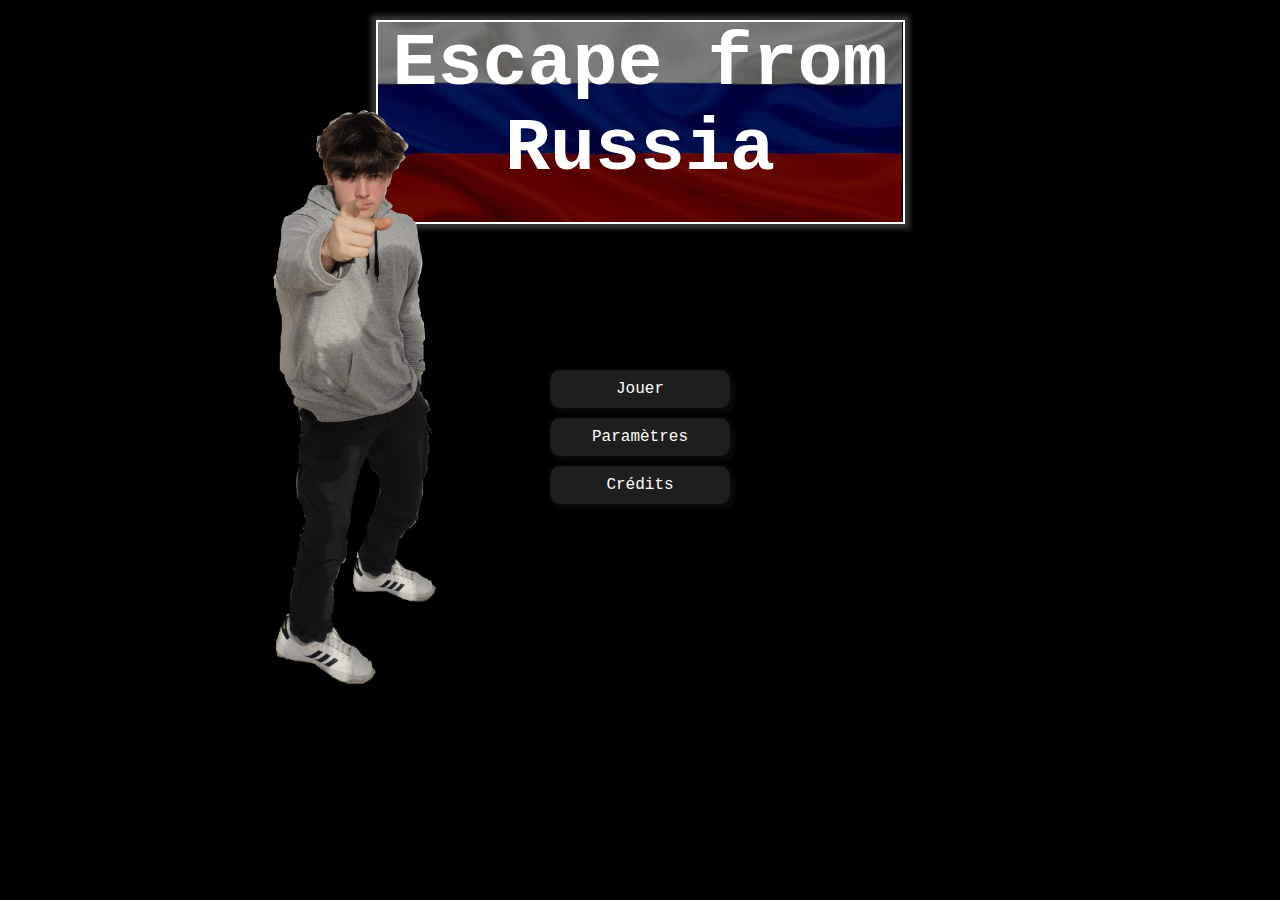
<file: index.html>
<!DOCTYPE html>
<html lang="fr">
<head>
	<meta charset="utf-8">
	<meta name="founder" content="Demet LE GAL">
	<meta name="co-founder" content="Louis BRYNIDSVOL-GIARD">
	<link rel="icon" type="image/x-icon" href="images/icon.png">
	<title>Escape from Russia : Home</title>
	<link rel="stylesheet" href="style.css">
</head>
<body>
	<div id="over"></div>
	<img id="arthur" src="images/Img1.png" width="500px">
	<h1 id="title">
		<img id="russie" src="images/Russie.jpg" width="500px">
		Escape from Russia		
	</h1>
	<div id="main-menu">
		<a id="menu-button" href="mission1.html">Jouer</a>
		<button class="settings" id="menu-button" onclick="menuOpen(this.className);">Paramètres</button>
		<button class="credits" id="menu-button" onclick="menuOpen(this.className);">Crédits</button>
	</div>
	<div id="settings">
		<h2>Paramètres</h2>

		<img id="back" src="images/back.png" alt="Back" width="50px" onclick="returnMenu();">
	</div>
	<div id="credits">
		<h2>Crédits</h2>
		<div>
			<p><span><img src="images/icon.png" width="200px"></span><br/>Demet LE GAL 
				<br/>- Programmeur en Chef
			</p>
			<p><span><img src="images/icon.png" width="200px"></span><br/>Louis BRYNIDSVOL-GIARD 
				<br/>- Programmeur Secondaire	
			</p>
			<p><span><img src="images/Img1.png" width="200px"></span><br/>Arthur PAILLEREAU 
				<br/>- Beta Tester 
				<br/>- Modèle
				<br/>- Acteur
			</p>
		</div>
		<img id="back" src="images/back.png" alt="Back" width="50px" onclick="returnMenu();">
	</div>
	<script type="module">
		const mainMenu = document.getElementById("main-menu");
		function closeAll() {
			document.getElementById("over").style.display="none";
			document.getElementById("settings").style.display = "none";
			document.getElementById("credits").style.display = "none";
		}
		function menuOpen(elem) {
			console.log(elem);
			closeAll();
			document.getElementById("over").style.display = "block";
			document.getElementById(elem).style.display = "block";
		}
		function returnMenu() {
			closeAll();
		}
	</script>
</body>
</html>
</file>
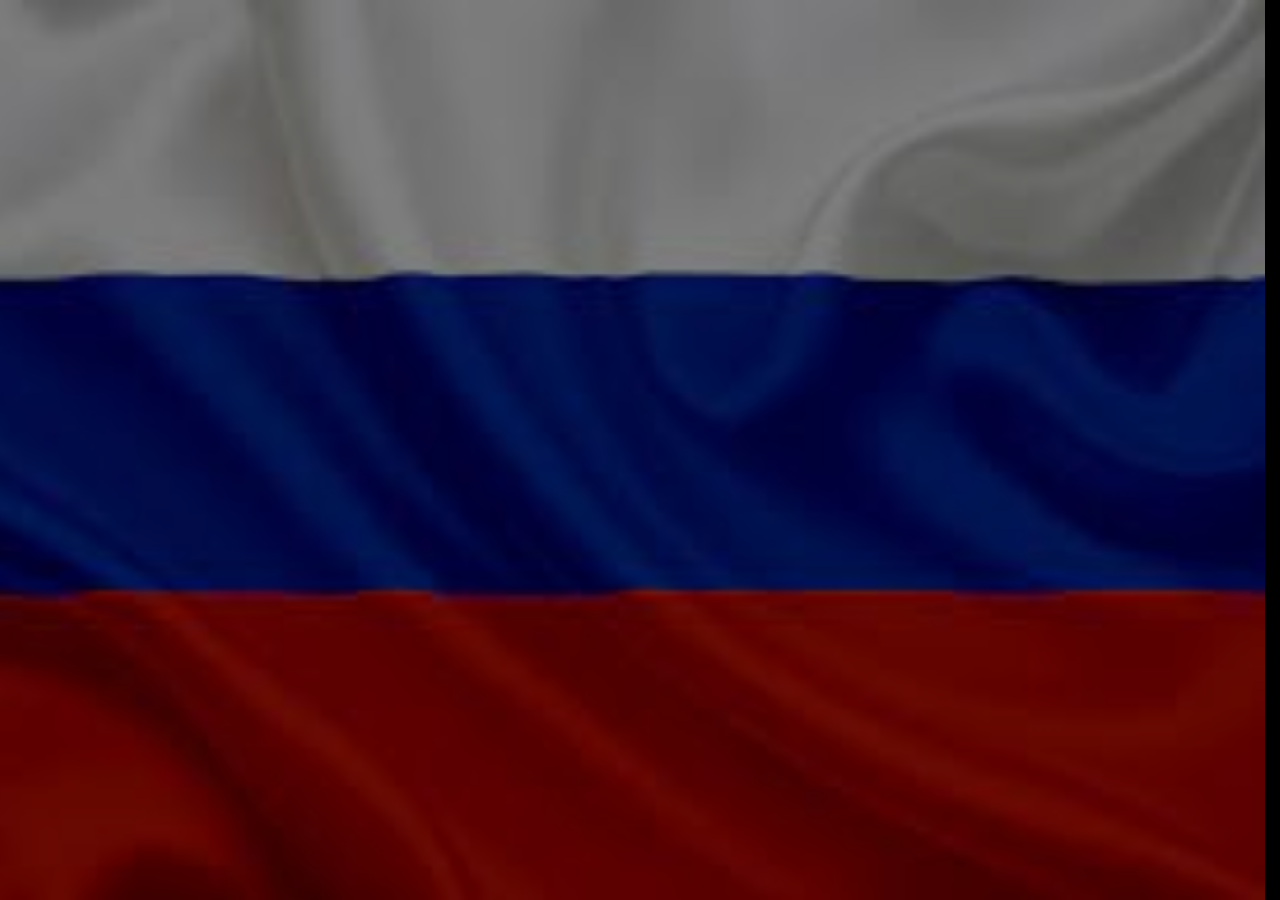
<file: fin.html>
<!DOCTYPE html>
<html lang="fr">

<head>
    <meta charset="utf-8">
    <meta name="author" content="Demet LE GAL">
    <meta name="co-founder" content="Louis BRYNIDSVOL-GIARD">
    <link rel="icon" type="image/x-icon" href="images/icon.png">

    <title>Escape from Russia : Fin</title>
    <link rel="stylesheet" href="style.css">
</head>

<body>
    <img id="russie" src="images/Russie.jpg">
    <script>
        import { sleep, Dialogue, Image, newText,resetImg } from './index.js';
        // div dans lequel le dialog se passera
        let dialogbox
        // image dans laquelle notre acteur sera affiché
        let img

        async function start() {
            dialogbox = Dialogue(true, "main");
            img = Image(true, "main", "Img1");
            await newText(dialogbox, "Tu as tous réussi avec brio, je te félicite!");
            await newText(dialogbox, "Mais juste pour être sûr..");
            img = resetImg(img, "main");
            img = Image(true, "main", "Img2");
            await newText(dialogbox, "Qui est l'être suprême de cette Terre?");
            const input = newInput(dialogbox, "Vous");
            input.focus();
            input.onkeydown = async (event) => {
                if (input.value != "") {
                    input.disabled = true;
                    img = resetImg(img, "main");
                    img = Image(true, "main", "Img1");
                    await newText(dialogbox, "Je plaisante, tu peux y aller");
                }
            }
        }
        start()
    </script>
</body>

<style>
    #russie{
        position: absolute;
        z-index: -1;
        width:100%;
        height: 100%;
    }
</style>

</html>
</file>
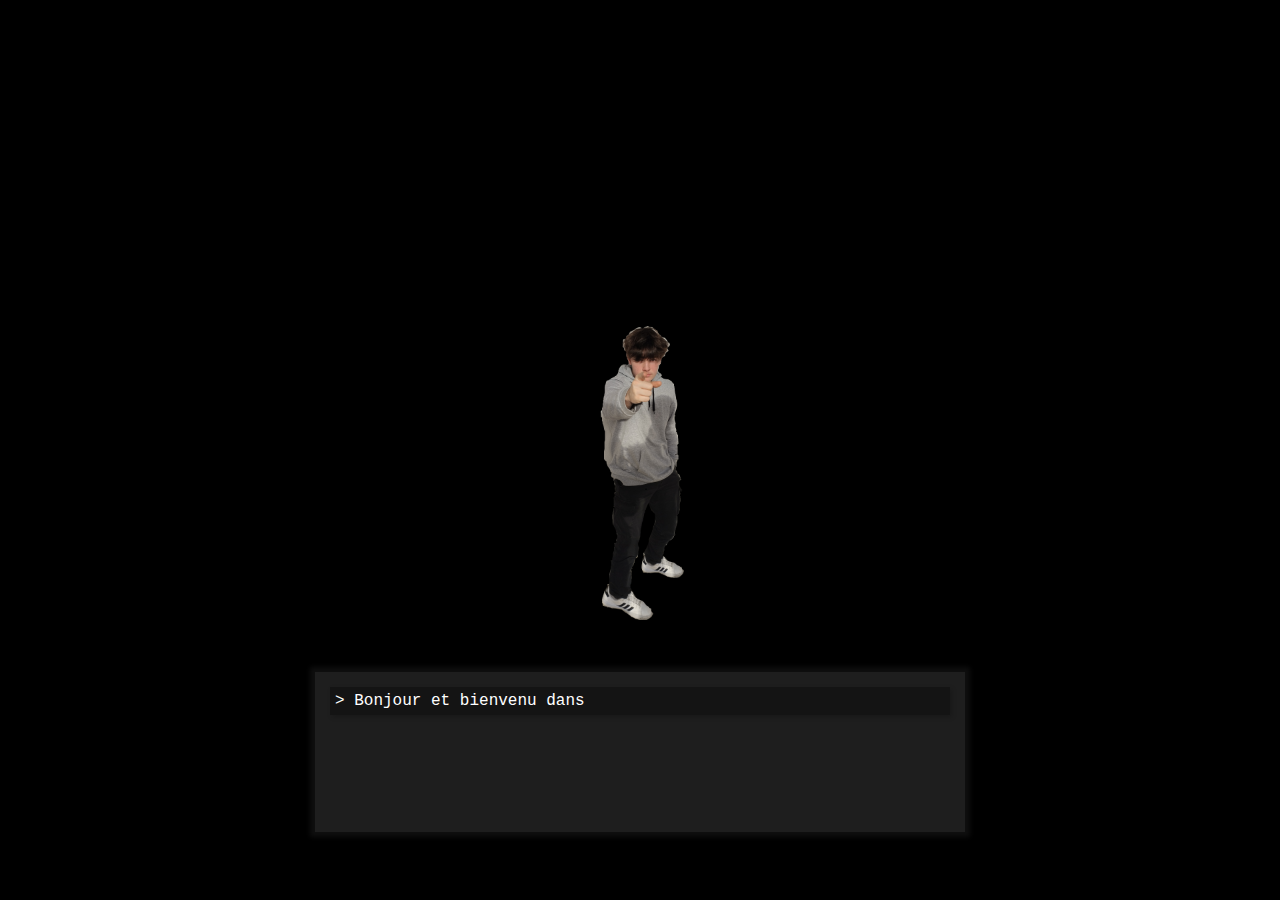
<file: game.html>
<!DOCTYPE html>
<html lang="fr">

<head>
	<meta charset="utf-8">
	<meta name="author" content="Demet LE GAL">
	<meta name="co-founder" content="Louis BRYNIDSVOL-GIARD">
	<link rel="icon" type="image/x-icon" href="images/icon.png">

	<title>Escape from Russia : Game</title>
	<link rel="stylesheet" href="style.css">
</head>

<body>
	<script type="module">
		import { sleep, Dialogue, Image, newButton, newText, resetImg } from './index.js';

		// div dans lequel le dialog se passera
		let dialogbox
		// image dans laquelle notre acteur sera affiché
		let img

		async function start() {
			dialogbox = Dialogue(true, "main");
			img = Image(true, "main", "Img1");
			await newText(dialogbox, "Bonjour et bienvenu dans mon organisation, gniahaha !");
			await sleep(500);
			img = resetImg(img, "main");
			img = Image(true, "main", "Img2");
			await newText(dialogbox, "Êtes-vous prêt à me défier ?");
			var button = newButton(dialogbox, "Oui, absolument !");
			button.onclick = () => document.location = "missions/mission1.html";
		}
		start()
	</script>
</body>
</html>
</file>
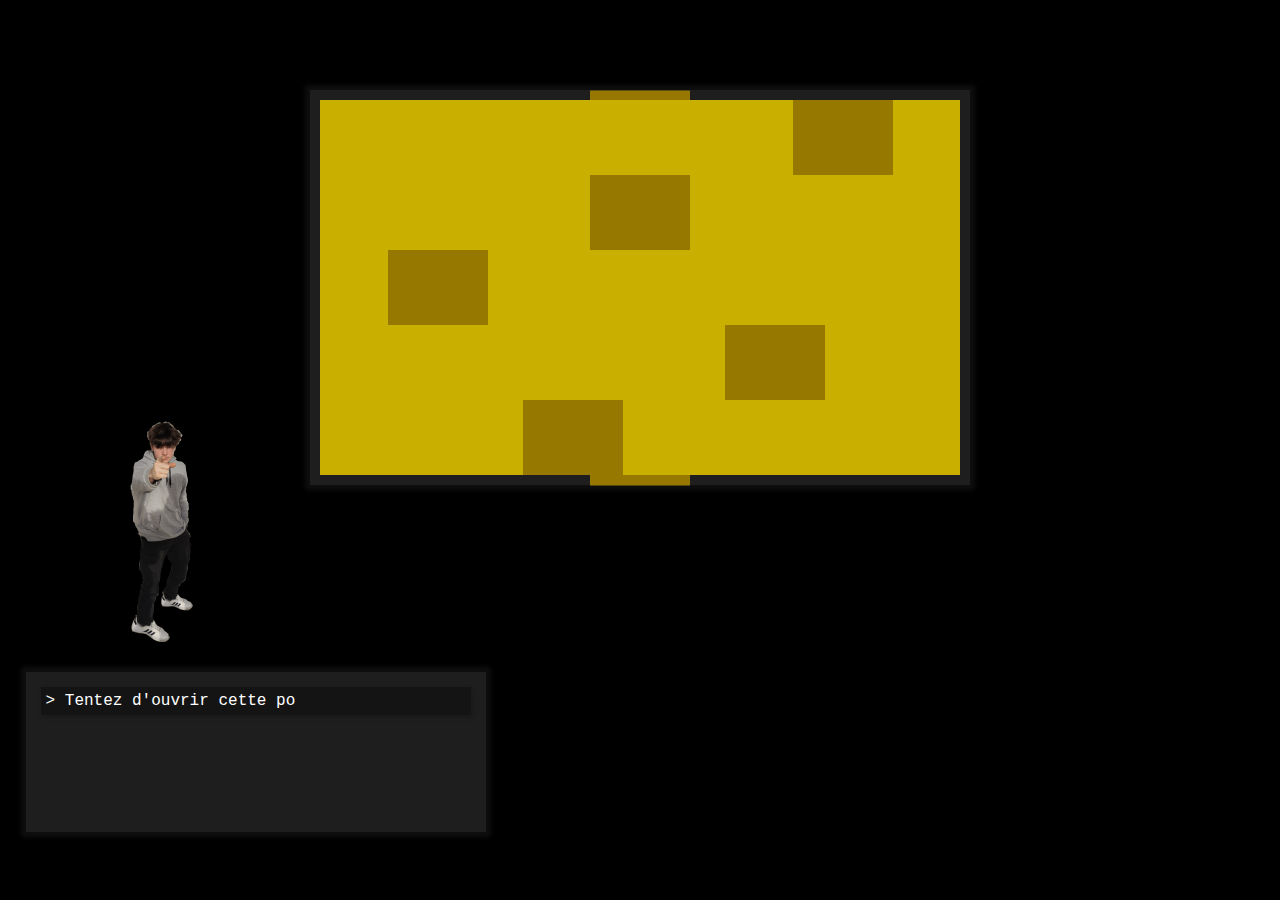
<file: mission1.html>
<!DOCTYPE html>
<html lang="fr">

<head>
    <meta charset="utf-8">
    <meta name="author" content="Demet LE GAL">
    <meta name="co-founder" content="Louis BRYNIDSVOL-GIARD">
    <link rel="icon" type="image/x-icon" href="images/icon.png">

    <title>Escape from Russia : Mission 1</title>
    <link rel="stylesheet" href="style.css">
</head>

<body>
    <div id="main">
        <div id="target"></div>
        <div id="inputs">
            <input type="range" min="1" max="9" value="8" class="slider" id="0">
            <input type="range" min="1" max="9" value="5" class="slider" id="1">
            <input type="range" min="1" max="9" value="2" class="slider" id="2">
            <input type="range" min="1" max="9" value="7" class="slider" id="3">
            <input type="range" min="1" max="9" value="4" class="slider" id="4">
        </div>
    </div>
    <div id="overlay"></div>
    <div id="game-over">
        <div id="text">
            <h1>Game over!</h1>
            <p>

            </p>
        </div>
        <div id="buttons">
            <button onclick="start();" id="button">Retry</button>
            <a id="button" href="index.html">Home</a>
        </div>

    </div>

    <script type="module">
        import { sleep, Dialogue, Image, newButton, newText, resetDialogue, gameOver } from './index.js';

        // div dans lequel le dialog se passera
        let dialogbox
        // image dans laquelle notre acteur sera affiché
        let img

        const ranges = document.querySelectorAll("input");
        ranges.forEach(range => {range.disabled = true;});
        // départ
        let playing = true;
        let perdu = false;
        async function start() {
            dialogbox = Dialogue(true, "side");
            img = Image(true, "side", "Img1")
            await newText(dialogbox, "Tentez d'ouvrir cette porte, même si c'est impossible, haha !"); await sleep(1000);
            await newText(dialogbox, "Réussissez avant le temps imparti pour passer à la suite."); await sleep(500);
            dialogbox = resetDialogue(dialogbox, "main");
            img = Image(img, false);
            newText(dialogbox, "Alignez les écrous au milieu pour ouvrir la porte.");
        ranges.forEach(range => {range.disabled = false;});

            const timer = document.createElement("p"); timer.id = "timer"; timer.innerHTML = "30";
            document.body.appendChild(timer);
            while (playing) {
                await sleep(1000);
                timer.innerHTML = (timer.innerHTML - 1).toString();
                if (timer.innerHTML === "11") {
                    async function tenSec() {
                        while (timer.innerHTML > 4) {
                            await sleep(1000);
                            timer.style.color = "red";
                            await sleep(1000);
                            timer.style.color = "white";
                        }
                        while (playing) {
                            timer.style.color = "red";
                            await sleep(250);
                            timer.style.color = "white";
                            await sleep(250);
                        }
                    }
                    tenSec();
                }
                if (timer.innerHTML === "0") {
                    timer.innerHTML = "Temps écoulé !"
                    timer.style.color = "red";
                    playing = false;
                    perdu = true;
                }
            }
            if (perdu) gameOver();
            else timer.style.display = "none";
        }

        // ecrou aligné?
        let alignes = [false, true, false, false, false];

        ranges.forEach(range => {
            range.onchange = async () => {
                if (range.value == 5) {
                    range.disabled = true;
                    alignes[(range.id)] = true;
                } else {
                    alignes[(range.id)] = false;
                }

                let compteur = 0;
                alignes.forEach(element => {
                    if (element) compteur++;
                });

                if (compteur == 5) {
                    playing = false;
                    const target = document.getElementById("target");
                    target.style.zIndex = 1;
                    target.style.outline = "solid white 2px";
                    dialogbox = resetDialogue(dialogbox, "side");
                    img = Image(true, "side", "Img1")
                    await newText(dialogbox, "Mouais pas mal, je pensais pas que tu réussirais.."); await sleep(1000);
                    await newText(dialogbox, "Voici la suite");
                    var suite = newButton(dialogbox, "Passer à la suite");
                    suite.onclick = () => document.location = "mission2.html"
                }
            }
        });

        start();
    </script>
</body>

<style>
    #main {
        width: 50%;
        height: calc(5*75px);
        padding: 10px;
        top: 10%;
        left: 50%;
        transform: translate(-50%);
        position: absolute;
        background: rgb(30, 30, 30);
        box-shadow: 0px 0px 5px 5px rgba(150, 150, 150, 0.1);
    }

    #target {
        background: rgb(150, 120, 0);
        width: 100px;
        height: 100%;
        position: absolute;
        top: 50%;
        left: 50%;
        transform: translate(-50%, -50%);
        z-index: -1;
    }

    #inputs {
        display: flex;
        flex-direction: column;
        justify-content: center;
        width: 100%;
        height: 100%;
        margin-bottom: 0;
    }

    .slider {
        -webkit-appearance: none;
        appearance: none;
        margin: 0;
        width: 100%;
        height: 75px;
        background: rgb(200, 175, 0);
        outline: none;
    }

    .slider::-webkit-slider-thumb {
        -webkit-appearance: none;
        appearance: none;
        width: 100px;
        height: 75px;
        background: rgb(150, 120, 0);
        cursor: pointer;
    }

    .slider::-webkit-slider-thumb:hover {
        outline: solid white 1px;
        outline-offset: -1px;
    }

    .slider::-moz-range-thumb {
        width: 100px;
        height: 75px;
        background: rgb(150, 120, 0);
        cursor: pointer;
    }

    #timer {
        font-size: 35px;
        width: 300px;
        position: absolute;
        left: 100%;
        transform: translate(-110%);
        text-align: right;
    }
</style>

</html>
</file>
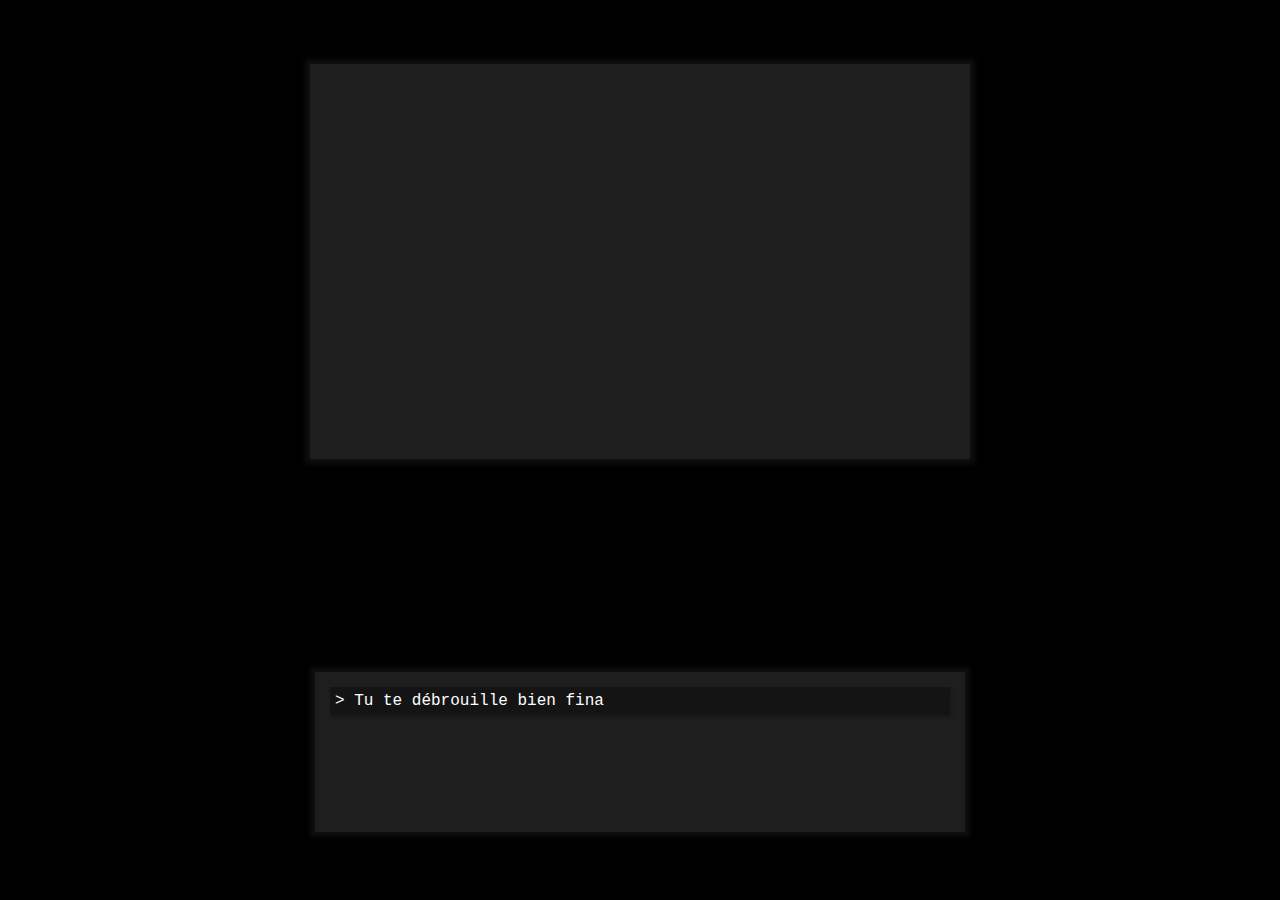
<file: mission3.html>
<!DOCTYPE html>
<html lang="fr">

<head>
    <meta charset="utf-8">
    <meta name="author" content="Demet LE GAL">
    <meta name="co-founder" content="Louis BRYNIDSVOL-GIARD">
    <link rel="icon" type="image/x-icon" href="images/icon.png">

    <title>Escape from Russia : Mission 3</title>
    <link rel="stylesheet" href="style.css">
</head>

<body>
    <div id="main">
        
    </div>
    <div id="overlay"></div>
    <div id="game-over">
        <div id="text">
            <h1>Game over!</h1>
            <p>

            </p>
        </div>
        <div id="buttons">
            <button onclick="start();" id="button">Retry</button>
            <a id="button" href="index.html">Home</a>
        </div>

    </div>

    <script>

        // Fonction python time.sleep() version JS
        function sleep(ms) {
            return new Promise(resolve => setTimeout(resolve, ms));
        }

        // menu game over
        async function gameOver() {
            var gameover = document.getElementById("game-over");
            var overlay = document.getElementById("overlay");
            overlay.style.display = "block";
            for (let i = 0; i < 1; i += .1) {
                await sleep(50);
                overlay.style.opacity = i;
            }
            await sleep(50);
            gameover.style.display = "block";
        }

        // div dans lequel le dialog se passera
        let dialogbox

        // nouveau dialogue ou détruit le dialogue
        function Dialogue(state, type) {
            if (state) {
                dialogbox = document.createElement("div");
                dialogbox.id = `dialog-${type}`;
                document.body.appendChild(dialogbox);
            } else dialogbox.remove();
        }
        function resetDialogue(type) {
            Dialogue(false); Dialogue(true, type);
        }

        // créé un paragraphe dans le dialogue
        async function newText(textContent) {

            let text
            if (document.getElementById("dialog-text")) {
                text = document.getElementById("dialog-text");
            } else {
                text = document.createElement("p");
                text.id = "dialog-text";
                dialogbox.appendChild(text);
            }

            let clicked = false;
            dialogbox.addEventListener("click", () => { clicked = true; });

            text.innerHTML = "> ";
            for (let i = 0; i < textContent.length; i++) {
                await sleep(25);
                if (clicked) break; // si bulle de dialogue clickée, afficher le texte sans délai
                text.innerHTML += textContent[i];
            }
            text.innerHTML = `> ${textContent}`;
            clicked = false;
            await sleep(250);
            return new Promise(resolve => resolve());
        }
        // créé un boutton dans le dialogue et retourne l'élément
        function newButton(textContent) {
            var button = document.createElement("button");
            button.classList.add("dialog-button");
            button.classList.add("enabled");
            button.innerHTML = textContent;
            dialogbox.appendChild(button);
            return button
        }

        // départ
        async function start() {
            Dialogue(true, "main");
            await newText("Tu te débrouille bien finalement, mais réussiras-tu la mission suivante?"); await sleep(1000);
        }
        start()
    </script>
</body>

<style>
    #main {
        width: 50%;
        height: calc(5*75px);
        padding: 10px;
        margin-left: 50%;
        margin-top: 5%;
        transform: translate(-50%);
        background: rgb(30, 30, 30);
        box-shadow: 0px 0px 5px 5px rgba(150, 150, 150, 0.1);
    }
</style>

</html>
</file>
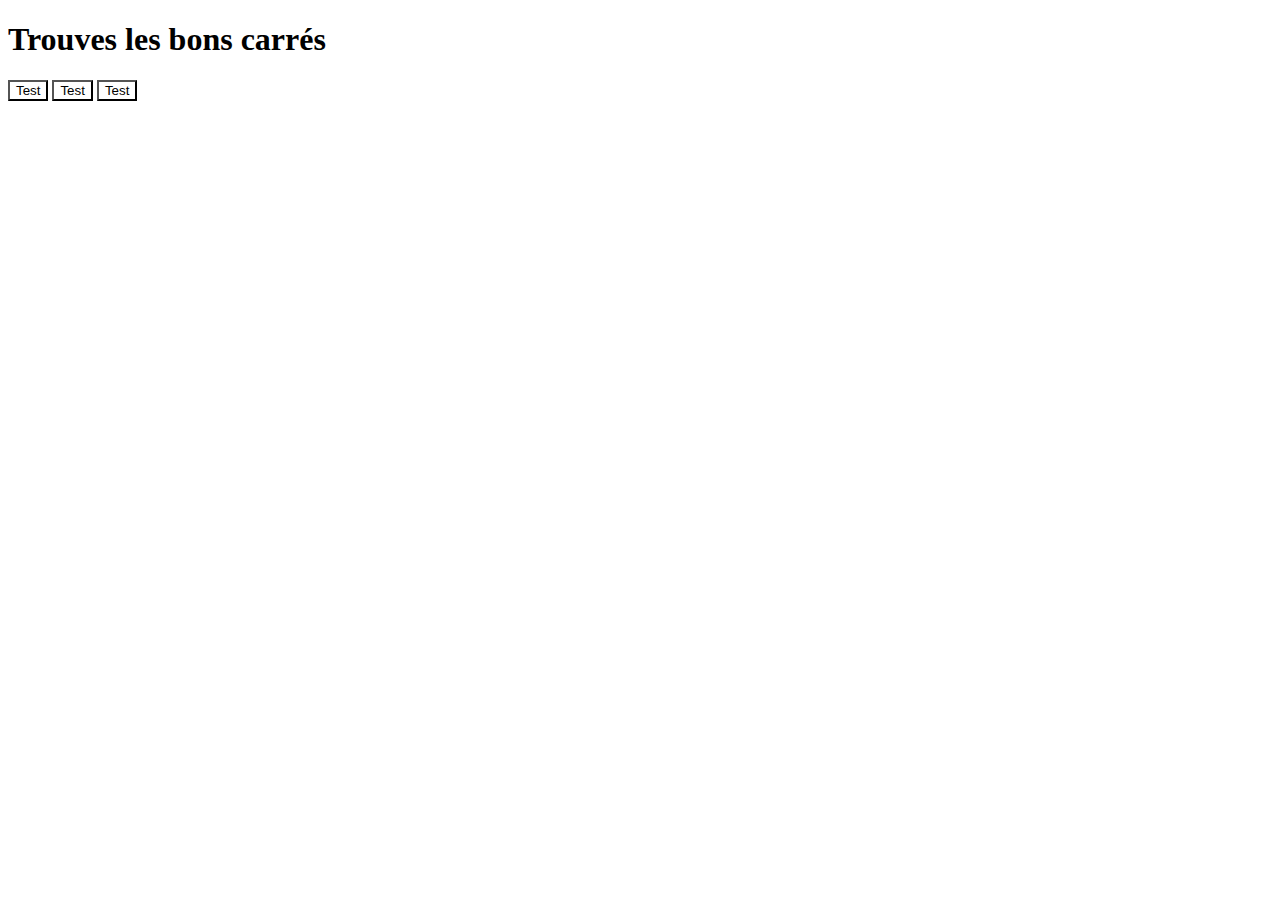
<file: test.html>
<!DOCTYPE html>

<html>

<body>
    <h1 id="titre"></h1>
    <button id="button1">Test</button>
    <button id="button2">Test</button>
    <button id="button3">Test</button>

    <script>
        function sleep(ms) {
            return new Promise(resolve => setTimeout(resolve, ms));
        }
        async function newText(textContent) {
            var text = document.getElementById("titre");
            for (let i = 0; i < textContent.length; i++) {
                await sleep(25);
                text.innerHTML += textContent[i];
            }
        }
        newText("Trouves les bons carrés");
        async function Start(button) {
            button.style.background = "rgb(100,100,100)";
            await sleep(500);
            button.style.background = "white";
        }
        async function Main() {
            await sleep(1000);
            Start(document.getElementById("button1"));
            await sleep(500);
            Start(document.getElementById("button2"));
            await sleep(500);
            Start(document.getElementById("button3"));
            await sleep(500);
        }
        Main();
    </script>
    <style>
        button {
            background: white;
        }
    </style>
</body>

</html>
</file>
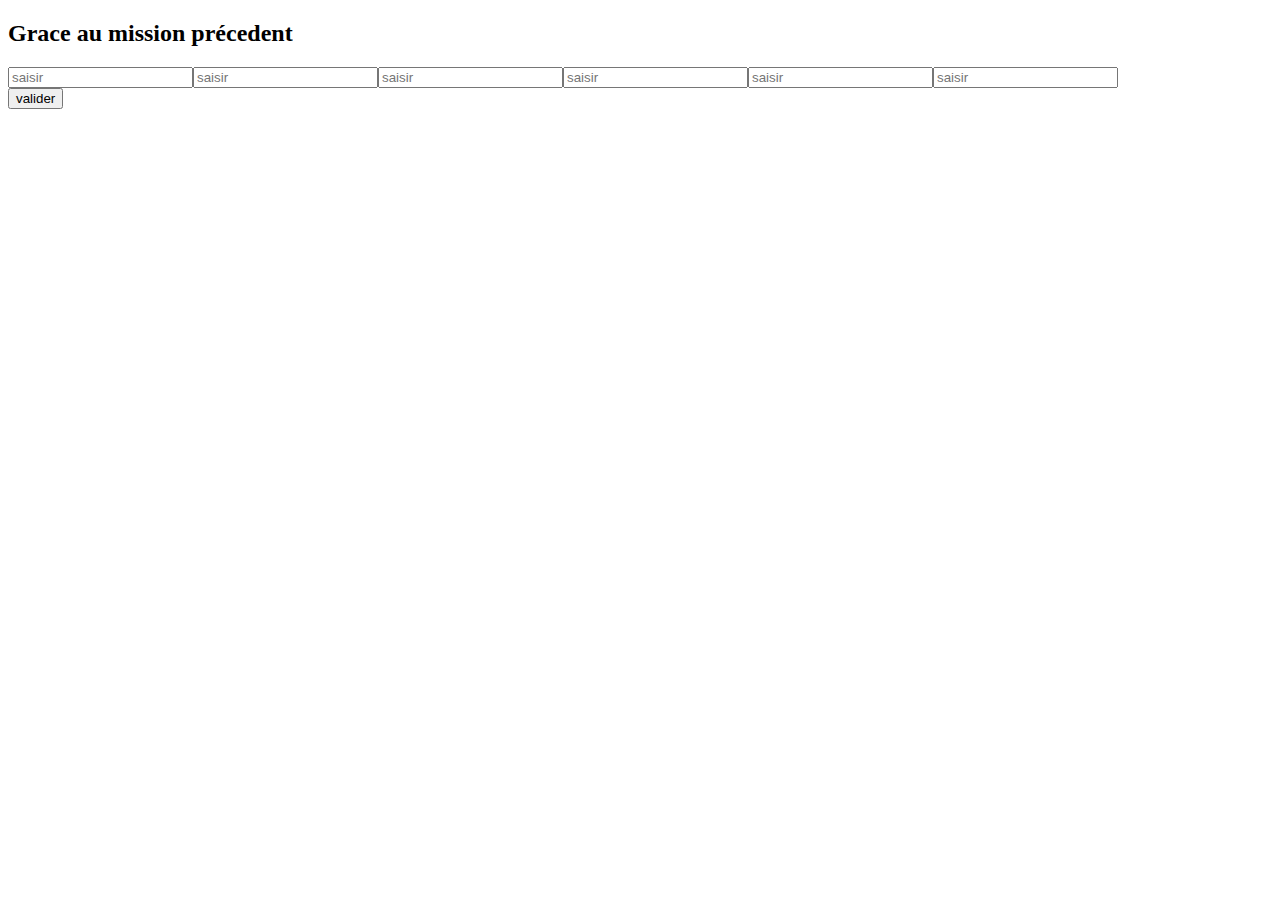
<file: missions/codefinal.html>
<!DOCTYPE html>
<html lang="en">
<head>
    <meta charset="UTF-8">
    <meta http-equiv="X-UA-Compatible" content="IE=edge">
    <meta name="viewport" content="width=device-width, initial-scale=1.0">
    <title>Document</title>
</head>
<body>
    <h2 id ="h2"></h2>
    <script>
         function sleep(ms) {
                return new Promise(resolve => setTimeout(resolve, ms));
            }
         let dialogbox = document.createElement("div");
            dialogbox.id = "dialog";
            document.body.appendChild(dialogbox);

            // nouveau dialogue
            function newDialog() {
                dialogbox.remove();
                dialogbox = document.createElement("div");
                dialogbox.id = "dialog";
                document.body.appendChild(dialogbox);
            }
            /*fonction qui crée une case de saisie*/
            function newInput(placeHolder) {
                var input = document.createElement("input");
                input.placeholder = placeHolder;
                input.id = "dialog-input";
                input.type="number";
                dialogbox.appendChild(input);
                return input
            }
             /*fonction qui affiche un texte en fonction de son id*/
             async function newText(textContent, id) {
                var text = document.getElementById(id);
                for (let i = 0; i < textContent.length; i++) {
                    await sleep(25);
                    text.innerHTML += textContent[i];
                }
            }
            newText("Grace au mission précedente, écris la combinaison dans l'ordre des missions, une combinaison dans chaque cellule de saisis","h2");



        
           //on crée une list qui sera crée en fonction des numéro taper dans chacun des input
            var listcode=[0,0,0,0,0,0];
            var a=0;
            var code1 = newInput("saisir");
                    code1.onkeydown = async (event) => {
                        if (event.key == "Enter") {

                            code1.disabled = true;
                            listcode[0]=code1.value;
                            a=a+1
                            
                        }
                    }
                    var code2 = newInput("saisir");
                    code2.onkeydown = async (event) => {
                        if (event.key == "Enter") {

                            code2.disabled = true;
                            listcode[0]=code2.value;
                            a=a+1
                            
                        }
                    }
                    var code3 = newInput("saisir");
                    code3.onkeydown = async (event) => {
                        if (event.key == "Enter") {

                            code3.disabled = true;
                            listcode[2]=code3.value;
                            a=a+1
                            
                        }
                    }
                    var code4 = newInput("saisir");
                    code4.onkeydown = async (event) => {
                        if (event.key == "Enter") {

                            code4.disabled = true;
                            listcode[3]=code4.value;
                            a=a+1
                            
                        }
                    }
                    var code5 = newInput("saisir");
                    code5.onkeydown = async (event) => {
                        if (event.key == "Enter") {

                            code5.disabled = true;
                            listcode[4]=code5.value;
                            a=a+1
                            
                        }
                    }
                    var code6 = newInput("saisir");
                    code6.onkeydown = async (event) => {
                        if (event.key == "Enter") {

                            code6.disabled = true;
                            listcode[5]=code6.value;
                            a=a+1
                            
                        }
                    }
                    //on crée un boutton valider
                    var valider = document.createElement('button');
                                            valider.id = 'valider';
                                            var texte = document.createTextNode('valider');
                                            valider.appendChild(texte);
                                            document.body.appendChild(valider);
                    valider.onclick= function() {
                        var a=0;
                        var listf=[2,4,9,2,8,7];
                        var b=0;
                        var reussite=0;
                        var sature=0;
                        // on compare les deux listes crée, si elle sont pareil on dit que le jeoueur a gagner le jeu sinon qu'il la perdu
                        while (sature != 6) {
                            a=listcode[sature]
                            b=listf[sature]
                                        
                                        if (a==b) {
                                            reussite++
                                        }
                                        else {
                                            alert("perdu vous vous étes tromper")
                                            break
                                        }
                                        sature = sature + 1
                                        if (reussite==6) {
                                            alert("Vous avez gagner le jeu")
                                        }
                                        
                                    }
                    }
            
    </script>
    
</body>
</html>
</file>
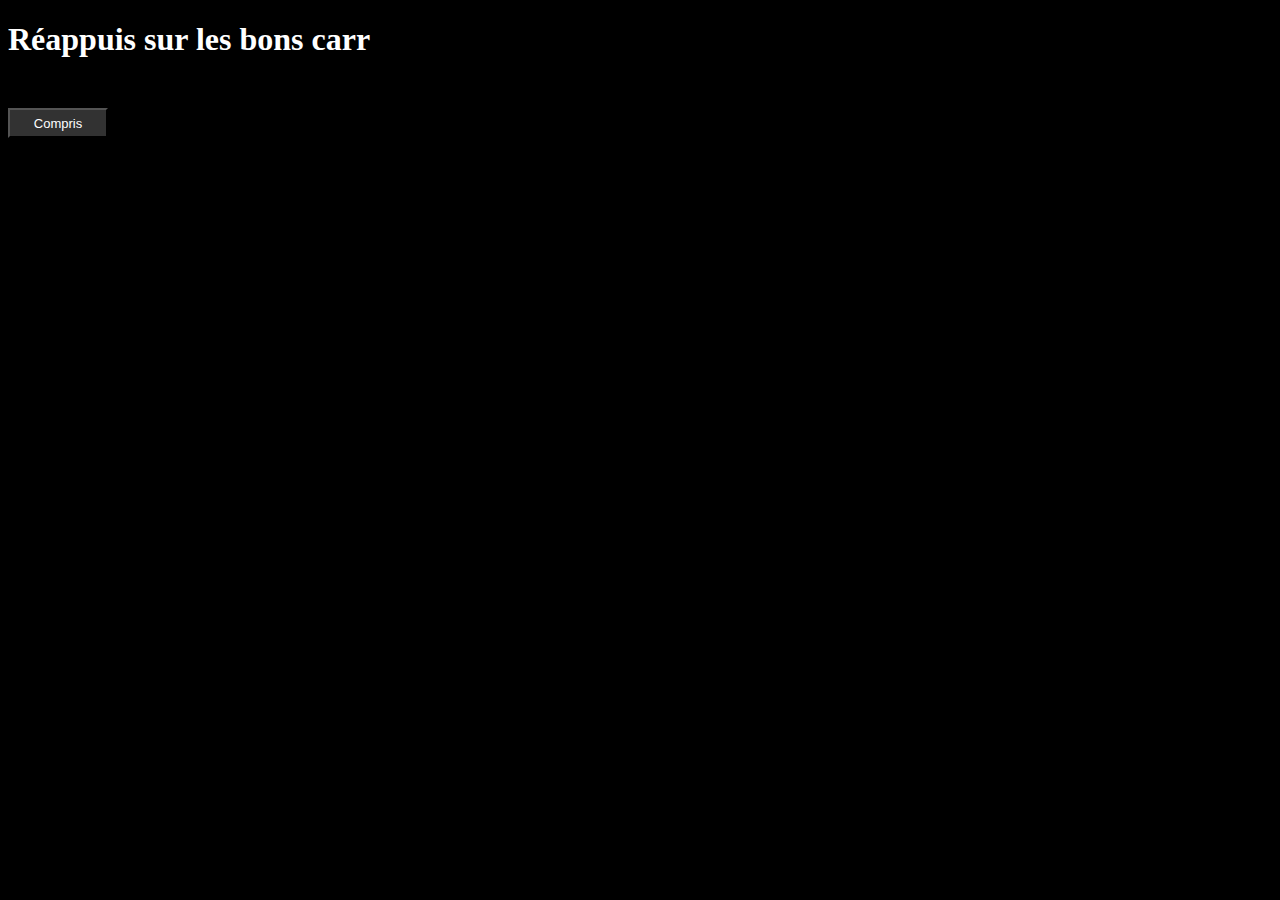
<file: missions/mission2.html>
<!DOCTYPE html>
<html lang="en">

<head>
    <meta charset="UTF-8">
    <meta name="author" content="Demet LE GAL">
    <meta name="co-founder" content="Louis BRYNIDSVOL-GIARD">
    <link rel="icon" type="image/x-icon" href="images/icon.png">

    <title>Escape from Russia : Mission 2</title>
</head>

<style>
    body{background:black}
    *{color:white;}
    .button{background:rgb(50,50,50); width:100px;height:100px; cursor:pointer;}
    .button:hover{outline: solid white 2px;}
    .info{background:rgb(50,50,50); width:100px;height:30px;font-size: small;cursor:pointer;}
    .info:hover{outline: solid rgb(200,200,200) 1px;}
    #container{
        display: flex;
        margin: 25px;
        justify-content: space-between;
    }
</style>

<body>
    <h1 id="titre"></h1>
    <h2 id="h2"></h2>
    <h2 id="h22"></h2>
    <h2 id="h222"></h2>
    <h2 id="h2222"></h2>
    <div id="container"></div>
    <script>
        const container = document.getElementById("container");
        var perdu = 0;
        var niveau2 = 0;
        var niveau3 = 0;

        function sleep(ms) {
            return new Promise(resolve => setTimeout(resolve, ms));
        }
        async function newText(textContent, id) {
            var text = document.getElementById(id);
            for (let i = 0; i < textContent.length; i++) {
                await sleep(25);
                text.innerHTML += textContent[i];
            }
        }
        newText("Réappuis sur les bons carrés, il y aura 3 niveau, si tu y parviens le numero 2 de la combinaison te sera join", "titre");
        async function Start(button) {
            button.style.background = "rgb(170,0,0)";
            await sleep(500);
            button.style.background = "rgb(50,50,50)";
        }
        /*affiche les carrés de couleur du niveau 1 */
        async function Main() {
            await sleep(1000);
            Start(document.getElementById("button1"));
            await sleep(500);
            Start(document.getElementById("button3"));
            await sleep(500);
            Start(document.getElementById("button2"));
            await sleep(500);
        }
        /*fonction qui quand on clique sur un carré change sa couleur pdt trés peut de temps */
        async function bouttonckick(button) {
            button.style.background = "rgb(100,100,100)";
            await sleep(200);
            button.style.background = "rgb(50,50,50)";
        }
        /*affiche les carrés de couleur du niveau 2 */
        async function Main2() {
            await sleep(1000);
            Start(document.getElementById("button3"));
            await sleep(500);
            Start(document.getElementById("button5"));
            await sleep(500);
            Start(document.getElementById("button1"));
            await sleep(500);
            Start(document.getElementById("button4"));
            await sleep(500);
            Start(document.getElementById("button2"));
            await sleep(500);
        }
        /*affiche les carrés de couleur du niveau 3 */
        async function Main3() {
            await sleep(1000);
            Start(document.getElementById("button3"));
            await sleep(500);
            Start(document.getElementById("button5"));
            await sleep(500);
            Start(document.getElementById("button4"));
            await sleep(500);
            Start(document.getElementById("button2"));
            await sleep(500);
            Start(document.getElementById("button7"));
            await sleep(500);
            Start(document.getElementById("button6"));
            await sleep(500);
            Start(document.getElementById("button1"));
            await sleep(500);

        }
        var button1 = document.createElement('button');
        button1.id = 'button1';
        button1.className = "info";
        button1.innerHTML = "Compris";
        document.body.appendChild(button1);
        /*je crée une list de longueur 3 lorsque l'on clique sur un carré, le compteur est égale à compteur +1, et la list d'indice*/
        /*compteur est égale au numero du boutton*/
        var list = [0, 0, 0];
        var compteur = 0;
        var h = 0;
        /*lorsque le boutton est cliqué le jeu commence et il change de prénom, il s'appele maintenant boutton 1*/
        button1.onclick = function () {
            button1.innerHTML = ""
            button1.className = "button";
            container.appendChild(button1);
            var button2 = document.createElement('button');
            button2.id = 'button2';
            button2.className = "button";
            container.appendChild(button2);
            var button3 = document.createElement('button');
            button3.id = 'button3';
            button3.className = "button";
            container.appendChild(button3);
            /*on fait clignoter les bouttons du niveau1*/
            Main();
            button1.onclick = async () => {
                bouttonckick(button1);
                list[compteur] = 1;
                compteur = compteur + 1;
                console.log(compteur);
                console.log(list);
                await sleep(300);
                if (compteur == 3) {
                    alert("perdu");
                }
            }
            button3.onclick = async () => {
                bouttonckick(button3)
                list[compteur] = 3;
                compteur = compteur + 1;
                console.log(compteur)
                console.log(list)
                await sleep(300);
                if (compteur == 3) {
                    alert("perdu")
                }
            }
            button2.onclick = async () => {
                bouttonckick(button2)
                list[compteur] = 2;
                compteur = compteur + 1;
                console.log(compteur)
                console.log(list)
                await sleep(300);
                /*ici on crée la liste que l'on est censé obtenir, on les compard de la ligne 137 à 149, je stock l'indice de chaque liste*/
                /*je stock chaque élement de liste qui on le meme indice je les compare, si ils sont égaux cp est égale à cp +1*/
                /*à la fin si cp est égale au nombr d'élement qu'il y a dans la liste alors il russi l'étape et passe à la suite*/
                /*sinon il a perdu*/
                var listf = [1, 3, 2];
                var slistfa = 0;
                var slistfb = 0;
                var sature1 = 0;
                var cp1 = 0;
                var bo1 = 0;
                if (compteur == 3) {

                    while (sature1 != 3) {
                        slistfa = list[sature1]
                        slistfb = listf[sature1]
                        if (slistfa == slistfb) {
                            cp1 = cp1 + 1


                        }
                        else {
                            cp1 = cp1 + 1000
                            alert("perdu")
                            break
                        }
                        sature1 = sature1 + 1

                    }
                    if (cp1 == 3) {
                        alert("bien joué vous avez réussi l'étape 1");
                        var s = document.createElement('button');
                        s.id = 'suite';
                        s.innerHTML = "Suite";
                        s.className = "info";
                        document.body.appendChild(s);
                        suite.onclick = function () {
                            /*ici je rajoutte les nouveaux bouttons*/
                            s.innerHTML = "";
                            s.id = 'button4';
                            s.className = "button";
                            container.appendChild(s)
                            var button5 = document.createElement('button');
                            button5.id = 'button5';
                            button5.className = "button";
                            container.appendChild(button5);
                            /*on fait clignoter les boutton du niveau 2*/
                            Main2();
                            /*ici on refait la méme chose mais avec plus de boutton et donc un niveau plus difficile*/
                            var list2 = [0, 0, 0, 0, 0];
                            var compteur2 = 0;
                            button1.onclick = async () =>{
                                bouttonckick(button1)
                                list2[compteur2] = 1;
                                compteur2++
                                console.log(list2);
                                await sleep(300);
                                if (compteur2 == 5) {
                                    alert("perdu")
                                }
                            }
                            button3.onclick = async () =>{
                                bouttonckick(button3)
                                list2[compteur2] = 3;
                                compteur2++
                                console.log(list2);
                                await sleep(300);
                                if (compteur2 == 5) {
                                    alert("perdu")
                                }
                            }
                            button4.onclick = async () =>{
                                bouttonckick(button4)
                                list2[compteur2] = 4;
                                compteur2++
                                console.log(list2);
                                await sleep(300);
                                if (compteur2 == 5) {
                                    alert("perdu")
                                }

                            }
                            button5.onclick = async () =>{
                                bouttonckick(button5)
                                list2[compteur2] = 5;
                                compteur2++
                                console.log(list2);
                                await sleep(300);
                                if (compteur2 == 5) {
                                    alert("perdu")
                                }
                            }
                            button2.onclick = async () =>{
                                bouttonckick(button2)
                                list2[compteur2] = 2;
                                compteur2++
                                console.log(list2);
                                await sleep(300);
                                /*ici on crée la liste que l'on est censé obtenir, on les compard de la ligne 137 à 149, je stock l'indice de chaque liste*/
                                /*je stock chaque élement de liste qui on le meme indice je les compare, si ils sont égaux cp est égale à cp +1*/
                                /*à la fin si cp est égale au nombr d'élement qu'il y a dans la liste alors il russi l'étape et passe à la suite*/
                                /*sinon il a perdu*/
                                if (compteur2 == 5) {
                                    console.log(listf2)
                                    var listf2 = [3, 5, 1, 4, 2];
                                    var slistfa2 = 0;
                                    var slistfb2 = 0;
                                    var sature2 = 0;
                                    var cp2 = 0;
                                    var bo2 = 0;
                                    while (sature2 != 5) {
                                        slistfa2 = list2[sature2]
                                        slistfb2 = listf2[sature2]
                                        if (slistfa2 == slistfb2) {
                                            cp2 = cp2 + 1


                                        }
                                        else {
                                            cp2 = cp2 + 1000
                                            alert("perdu")
                                            break
                                        }
                                        sature2 = sature2 + 1
                                        console.log(cp2)

                                    }
                                    if (cp2 == 5) {
                                        var valider = document.createElement('button');
                                        valider.id = 'valider';
                                        valider.innerHTML = "Valider";
                                        valider.className = "info";
                                        document.body.appendChild(valider);
                                        valider.onclick = async () => {
                                            
                                            alert('bien joué vous avez réussi l etape 2')
                                            niveau3 = 1;
                                            newText("Ceci est le niveau ultime bonne chance", "h22")
                                            /*ici on rajoutte les nouveaux bouttons*/
                                            valider.innerHTML = "";
                                            valider.id = 'button6';
                                            valider.className = "button";
                                            container.appendChild(valider)

                                            var button7 = document.createElement('button');
                                            button7.id = 'button7';
                                            button7.className = "button";
                                            container.appendChild(button7);
                                            var button8 = document.createElement('button');
                                            button8.id = 'button8';
                                            button8.className = "button";
                                            container.appendChild(button8);
                                            /*on fait clignoter les bontton du niveau 3*/
                                            Main3();
                                            var compteur3 = 0;
                                            var list3 = [0, 0, 0, 0, 0, 0, 0];

                                            button2.onclick = async () => {
                                                list3[compteur3] = 2;
                                                compteur3++;
                                                bouttonckick(button2);
                                                await sleep(300);
                                                if (compteur3 == 7) {
                                                    alert("perdu");
                                                }
                                            }
                                            button3.onclick = async () => {
                                                list3[compteur3] = 3;
                                                compteur3++;
                                                bouttonckick(button3);
                                                await sleep(300);
                                                if (compteur3 == 7) {
                                                    alert("perdu");
                                                }
                                            }
                                            button4.onclick = async () => {
                                                list3[compteur3] = 4;
                                                compteur3++;
                                                bouttonckick(button4);
                                                await sleep(300);
                                                if (compteur3 == 7) {
                                                    alert("perdu");
                                                }
                                            }
                                            button5.onclick = async () => {
                                                list3[compteur3] = 5;
                                                compteur3++;
                                                bouttonckick(button5);
                                                await sleep(300);
                                                if (compteur3 == 7) {
                                                    alert("perdu");
                                                }
                                            }
                                            button6.onclick = async () => {
                                                list3[compteur3] = 6;
                                                compteur3++;
                                                bouttonckick(button6);
                                                await sleep(300);
                                                if (compteur3 == 7) {
                                                    alert("perdu");
                                                }
                                            }
                                            button7.onclick = async () => {
                                                bouttonckick(button7);
                                                list3[compteur3] = 7;
                                                compteur3++;
                                                await sleep(300);
                                                if (compteur3 == 7) {
                                                    alert("perdu");
                                                }
                                            }
                                            button8.onclick = async () => {
                                                bouttonckick(button8);
                                                list3[compteur3] = 7;
                                                compteur3++;
                                                await sleep(300);
                                                if (compteur3 == 7) {
                                                    alert("perdu");
                                                }
                                            }
                                            button1.onclick = async () => {
                                                bouttonckick(button1)
                                                list3[compteur3] = 1;
                                                compteur3++
                                                await sleep(300);
                                                /*ici on crée la liste que l'on est censé obtenir, on les compard de la ligne 137 à 149, je stock l'indice de chaque liste*/
                                                /*je stock chaque élement de liste qui on le meme indice je les compare, si ils sont égaux cp est égale à cp +1*/
                                                /*à la fin si cp est égale au nombr d'élement qu'il y a dans la liste alors il russi l'étape et passe à la suite*/
                                                /*sinon il a perdu*/
                                                if (compteur3 == 7) {
                                                    var listf3 = [3, 5, 4, 2, 7, 6, 1];
                                                    var slistfa3 = 0;
                                                    var slistfb3 = 0;
                                                    var sature3 = 0;
                                                    var cp3 = 0;
                                                    var bo3 = 0;
                                                    while (sature3 != 7) {
                                                        slistfa3 = list3[sature3]
                                                        slistfb3 = listf3[sature3]
                                                        if (slistfa3 == slistfb3) {
                                                            cp3 = cp3 + 1


                                                        }
                                                        else {
                                                            cp3 = cp3 + 1000
                                                            alert("perdu")
                                                            break
                                                        }
                                                        sature3 = sature3 + 1

                                                    }
                                                    if (cp3 == 7) {
                                                        alert("Félicitation, vous avez définitivement gagner le deuxième chiffre de la combinaison.");
                                                        alert("Ce numéro est le 4, retenez-le bien une fois encore !");
                                                        document.location = "mission3.html";
                                                    }
                                                    else {
                                                        alert("vous avez perdu à la derniére étape dommage perdu")
                                                    }
                                                }
                                            }
                                        }
                                    }
                                }
                            }
                        }
                    }
                }
            }
        }
    </script>


</body>

</html>
</file>
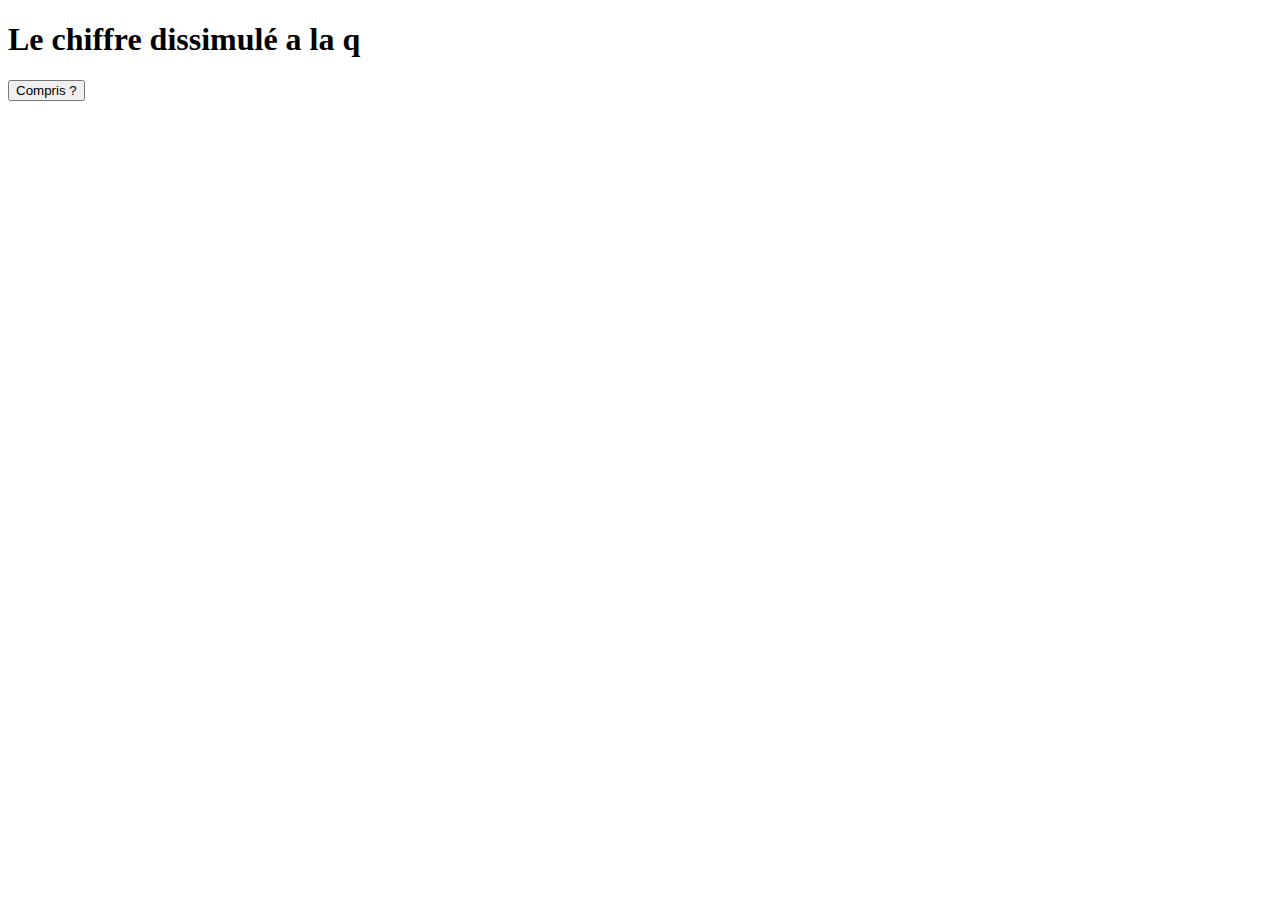
<file: missions/mission4.html>
<!DOCTYPE html>
<html lang="en">

<head>
    <meta charset="UTF-8">
    <meta http-equiv="X-UA-Compatible" content="IE=edge">
    <meta name="viewport" content="width=device-width, initial-scale=1.0">
    <title>Document</title>
</head>
<style>
    #message {
        position: absolute;
        left: 50%;
        transform: translate(-50%);
        width: 50%;
        height: 100px;
        z-index: 1;
        display: block;
        background: black;
        color: white;
        top: 80%;


    }
</style>

<body>
    <h1 id="titre"></h1>
    <h2 id="exp"></h2>
    <h2 id="h3"></h2>
    <h2 id="h33"></h2>
    <h2 id='h9'></h2>
    <h2 id='hf'></h2>
    <h2 id='hf2'></h2>

    <button id="button1">Compris ?</button>

    <script>
        /*création d'une fonction mission 4 pour pouvoir utiliser la fonction await*/
        async function mission4() {
            /*création d'une fonction message similaire à alert mais qui ne coupe rien*/

            async function message(msg) {
                var m = document.createElement("p");
                m.id = "message";
                m.innerHTML = msg;
                document.body.appendChild(m);
                m.onclick = function () {
                    m.remove();

                }
            }
            /*creation d'une sorte de boite de dialogue jusqu'a la ligne 71*/
            let dialogbox = document.createElement("div");
            dialogbox.id = "dialog";
            document.body.appendChild(dialogbox);

            // nouveau dialogue
            function newDialog() {
                dialogbox.remove();
                dialogbox = document.createElement("div");
                dialogbox.id = "dialog";
                document.body.appendChild(dialogbox);
            }
            function newInput(placeHolder) {
                var input = document.createElement("input");
                input.placeholder = placeHolder;
                input.id = "dialog-input";
                dialogbox.appendChild(input);
                return input
            }




            var a = 0;

            function sleep(ms) {
                return new Promise(resolve => setTimeout(resolve, ms));
            }
            /*fonction qui affiche un texte en fonction de son id*/
            async function newText(textContent, id) {
                var text = document.getElementById(id);
                for (let i = 0; i < textContent.length; i++) {
                    await sleep(25);
                    text.innerHTML += textContent[i];
                }
            }
            newText("Le chiffre dissimulé a la quatriéme combinaisons du code est caché derriére une suite de nombre transformé en binaire"
                , "titre");
            /*à chaque fois que l'on appuis sur compris on explique un peu plus pour ne pas innonder le joueur d'information*/
            button1.onclick = async () => {
                a = a + 1;
                if (a == 1) {
                    await newText("Tout d'abord souvenez vous de 01001110 en binaire en complement a 2", "exp")
                }
                else if (a == 2) {
                    await newText("Maitenant prener sa valeur absolue et convertisser la en entier naturel binaire", "h33")
                }
                else if (a == 3) {
                    await newText("La quatriéme chiffre de la combinaison correspond au nombre de 1 qu'il y a dans la façon d'écrire le nombre de 1 de l'écriture binaire que vous avez calculer si dzssus", "h9")
                }
                else if (a == 4) {
                    /*grace au fonction crée precedemment on, on crée une boite de dialog pour que le joueur puisse*/
                    /*repondre au question, il a deux chance, si il gagne, on lui donne la 4éme combinaison du code*/
                    var rps = newInput("saisir");
                    rps.onkeydown = async (event) => {
                        if (event.key == "Enter") {

                            rps.disabled = true;
                            if (rps.value == '2') {
                                message('Bien joué vous avez réussi, vous avez la quatriéme combinaison du code retenez la');
                                await sleep(2000);
                                const suite = document.createElement("button");
                                suite.innerHTML = "Mission Suivante (5)"
                                document.body.appendChild(suite);
                                suite.onclick = () => document.location = "mission5.html";
                            }
                            else {
                                rps.remove();
                                newText('perdu il vous reste un essaie , dommage', 'hf2')
                                var rps2 = newInput("saisir");
                                rps2.onkeydown = async (event) => {
                                    if (event.key == "Enter") {

                                        rps2.disabled = true;
                                        if (rps2.value == '2') {
                                            message('Bien joué vous avez réussi, vous avez la quatriéme combinaison du code retenez la,c est 3')
                                        }
                                        else {
                                            message('Vous avez definitivement perdu , dommage')

                                        }

                                    }

                                }
                            }

                            rps.onkeydown = async (event) => {
                                if (event.key == "Enter") {

                                    rps.disabled = true;
                                    if (rps.value == '2') {
                                        message('Bien joué vous avez réussi, vous avez la quatriéme combinaison du code retenez la')
                                        await sleep(2000);
                                        const suite = document.createElement("button");
                                        suite.innerHTML = "Mission Suivante (5)"
                                        document.body.appendChild(suite);
                                        suite.onclick = () => document.location = "mission5.html";

                                    }
                                    else {
                                        message('Vous avez définitivement perdu, dommage')
                                    }

                                }
                            }

                        }
                    }
                }
            }
        }
        mission4();
    </script>

</body>

</html>
</file>
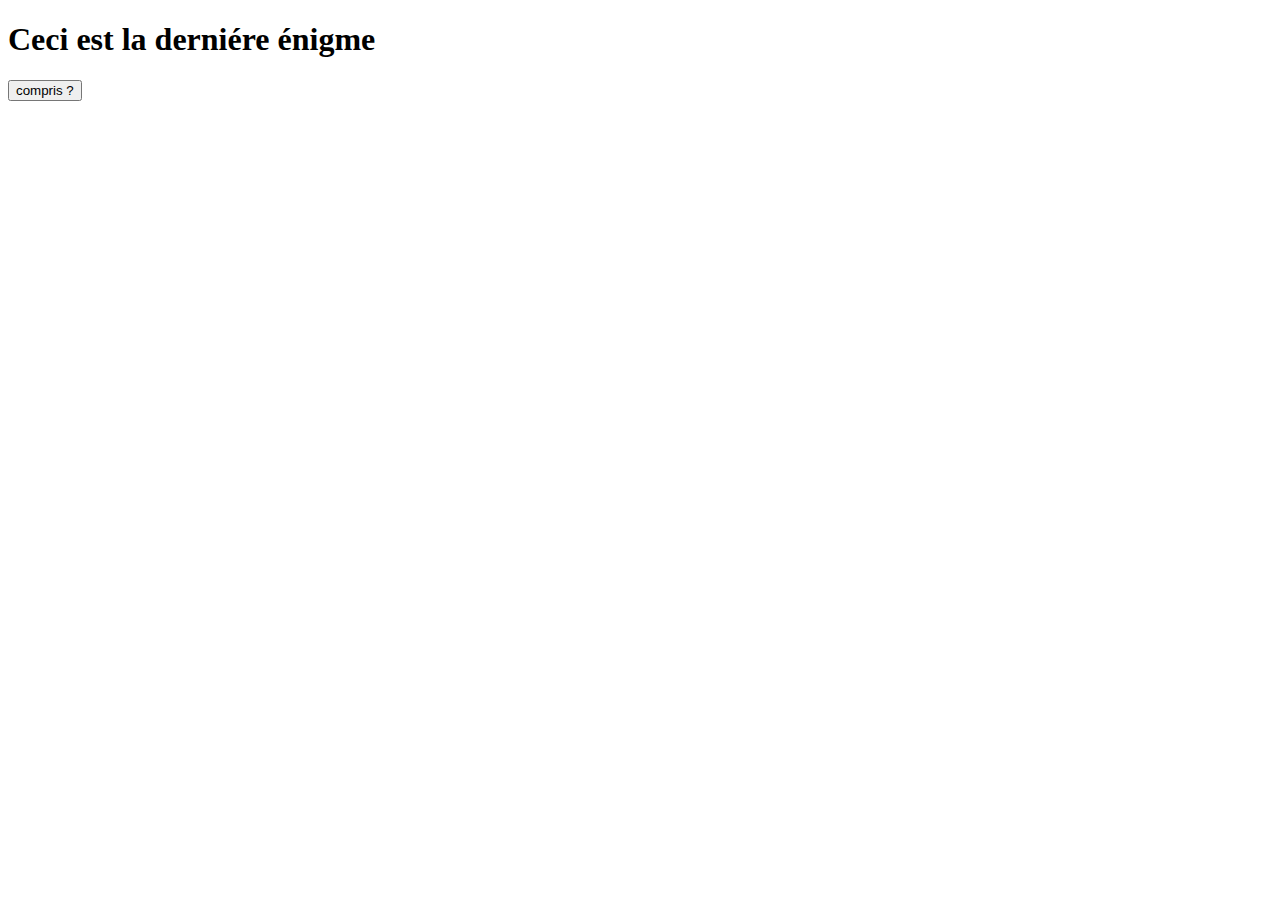
<file: missions/mission6.html>
<!DOCTYPE html>
<html lang="en">

<head>
    <meta charset="utf-8">
    <meta name="author" content="Demet LE GAL">
    <meta name="co-founder" content="Louis BRYNIDSVOL-GIARD">
    <link rel="icon" type="image/x-icon" href="images/icon.png">

    <title>Escape from Russia : Mission Ultime</title>
</head>

<body>
    <h1 id='h1'></h1>
    <h2 id='h2'></h2>
    <h2 id='h22'></h2>
    <h2 id='h222'></h2>
    <h2 id='h2222'></h2>
    <h2 id='hfinale'></h2>
    <script>
        /*creation d'une certaine boite de dialog jusqu'a la ligne 46*/
        async function message(msg) {
            var m = document.createElement("p");
            m.id = "message";
            m.innerHTML = msg;
            document.body.appendChild(m);
            m.onclick = function () {
                m.remove();

            }
        }
        let dialogbox = document.createElement("div");
        dialogbox.id = "dialog";
        document.body.appendChild(dialogbox);

        // nouveau dialogue
        function newDialog() {
            dialogbox.remove();
            dialogbox = document.createElement("div");
            dialogbox.id = "dialog";
            document.body.appendChild(dialogbox);
        }
        function newInput(placeHolder) {
            var input = document.createElement("input");
            input.placeholder = placeHolder;
            input.id = "dialog-input";
            dialogbox.appendChild(input);
            return input
        }




        var reponse = "0";
        var a = 0;
        var perdu = 0;
        function sleep(ms) {
            return new Promise(resolve => setTimeout(resolve, ms));
        }
        /*fonction qui affiche un texte en fonction de son id*/
        async function newText(textContent, id) {
            var text = document.getElementById(id);
            for (let i = 0; i < textContent.length; i++) {
                await sleep(25);
                text.innerHTML += textContent[i];
            }
        }

        newText("Ceci est la derniére énigme, si tu y arrive alors tu pourras sortirmais c'est compliqué", "h1")
        sleep(4000)
        /*création d'un boutton compris*/
        var cp = document.createElement('button');
        cp.id = 'compris';
        var texte = document.createTextNode('compris ?');
        cp.appendChild(texte);
        document.body.appendChild(cp);

        compris.onclick = function () {
            /*au fur et à mesure que l'on appuis sur compris, on explique un peu plus pour éviter d'ettouffer le perssonnage d'info*/
            if (a == 0) {
                newText("Tout d'abord rappeler vous du seul élement présent dans toute les missions, ensuite trouver son emplacement dans l'alphabet,c'est la clé", "h2")
                var cp = document.createElement('button')
                a = a + 1

            }
            else if (a == 1) {
                newText('MOI ARTHUR JE SERAIS CHEFO', 'h22')
                newText('Oh tient une phrase code pour chaque lettre ajouter la clé, si celle si dépasse 26 alors vous enlever 26, on dit souvent que cette encodage ressemble à celui de vigenere mais La chef le nie', 'h222')
                a = a + 1;


            }
            else if (a == 2) {
                newText("Prener l'emplacement de chaque lettre du language codée, faite une moyenne et enlever le chiffre 7", "h2222")
                a = a + 1;
            }
            else if (a == 3) {
                /*creation d'une boite de dialog entre le joueur et la machine, si il répond correctement alors*/
                /*alors la machine lui donne la derniére combinaison*/
                var rps = newInput("saisir");
                rps.onkeydown = async (event) => {
                    if (event.key == "Enter") {

                        rps.disabled = true;
                        if (rps.value == '6') {
                            const suite = document.createElement("button");
                                        suite.innerHTML = "Etape finale";
                                        suite.onclick = () => document.location = "codefinal.html";
                                        document.body.appendChild(suite);
                            alert('vous avez gagné, le chiffre de la derniére combinaison est 7, retenez le');
                        }
                        else {
                            rps.remove();
                            newText('Dommage, il vous reste un essaie', 'hfinale')
                            var rps2 = newInput("saisir");
                            rps2.onkeydown = async (event) => {
                                if (event.key == "Enter") {

                                    rps2.disabled = true;
                                    if (rps2.value == '6') {                                        
                                        const suite = document.createElement("button");
                                        suite.innerHTML = "Etape finale";
                                        suite.onclick = () => document.location = "codefinal.html";
                                        document.body.appendChild(suite);
                                        alert("Félicitation, le 6e numéro de la combinaison est 7, j'espère que vous avez bien tout retenu!");
                                    }

                                    else {
                                        alert("Vous avez definitivement perdu")
                                        a++;
                                    }
                                }

                            }

                        }
                    }
                }
            }
        }



    </script>

</body>

</html>
</file>
<file: style.css>
* {
    font-family: 'Courier';
    color: white;
}
body {
    margin: 0;
    padding: 0;
    background: black;
}

/* 
    HOME PAGE 
*/
#title{
    display: block;
    margin: auto;
    margin-top: 20px;
    width: 525px;
    height: 200px;
    text-align: center;
    text-justify:auto;
    font-size: 75px;
    border: solid white 2px;
    box-shadow: 0px 0px 5px 5px rgba(255,255,255, 0.2);
}
#over{
    display: none;
    background: black;
    width: 90%;
    height: 90%;
    position: absolute;
    opacity: .5;
    z-index: 1;
}
#arthur{
    position:absolute;
    left: 100px;
}
#russie{
    position:absolute;
    min-width: 525px;
    height: 200px;
    height: 200px;
    transform: translate(-15px,0);
    z-index: -3;
    opacity: .5;
}
#backgroundImg{
    outline: solid black 2px;
    outline-offset: -2px;
}
#main-menu {
    display: block;
    position: absolute;
    top: 60%;
    left: 50%;
    transform: translate(-50%, -50%);
    width: 200px;
    height: 40%;
}
#menu-button{
    box-shadow: 2px 2px 4px 3px rgba(100,100,100, 0.1);
    display: block;
    width: 90%;
    margin:auto;
    margin-top: 10px;
    background: rgb(30, 30, 30);
    border:none;
    outline:none;
    text-decoration: none;
    padding: 10px 0px 10px 0px;
    text-align: center;
    cursor: pointer;
    font-size: medium;
    transition-duration: 200ms;
    border-radius: 10px;
}
#menu-button:hover{
    box-shadow: 0px 0px 3px 1px rgba(255,255,255, 1);
}
#settings{
    display: none;
    background: rgb(50, 50, 50);
    position: absolute;
    top: 50%;
    left: 50%;
    transform: translate(-50%, -50%);
    width: 70%;
    height: 80%;
    z-index: 2;
}
#settings h2{
    box-shadow: 0 4px 8px 0 rgba(0, 0, 0, 0.2), 0 6px 20px 0 rgba(0, 0, 0, 0.19);
    margin: 20px;
    background: rgb(30,30,30);
    padding: 10px;
    cursor: default;
}
#credits{
    display: none;
    background: rgb(50, 50, 50);
    position: absolute;
    top: 50%;
    left: 50%;
    transform: translate(-50%, -50%);
    width: 70%;
    height: 80%;
    z-index: 2;
}
#credits h2{
    box-shadow: 0 4px 8px 0 rgba(0, 0, 0, 0.2), 0 6px 20px 0 rgba(0, 0, 0, 0.19);
    margin: 20px;
    background: rgb(30,30,30);
    padding: 10px;
    cursor: default;
    transition-duration: 200ms;
}

#credits div{
    display: inline-flex;
    align-items: center;
}
#credits div p {
    box-shadow: 0 4px 8px 0 rgba(0, 0, 0, 0.2), 0 6px 20px 0 rgba(0, 0, 0, 0.19);
    margin: 20px;
    background: rgb(30,30,30);
    padding: 10px;
    cursor: default;
    transition-duration: 200ms;
    height: 400px;
    width: 310px;
}

#credits div p:hover{
    transform: scale(1.05);
    box-shadow: 0px 0px 5px 3px rgba(255,255,255, .4);
}
#back{
    position: absolute;
    top: 90%;
    left: 40px;
    transform: translate(-50%) rotate(90deg);
    border-radius: 100%;
    cursor:pointer;
    transition-duration: 200ms;
    transition-timing-function: ease-in-out;
}
#back:hover{
    opacity: .7;
    transform: translate(-50%);
    box-shadow: 0px 0px 3px 1px rgba(255,255,255, 1);
}

/* 
    GAME 
*/
#overlay{
    display: none;
    background: black;
    width: 100%;
    height: 100%;
    position: absolute;
    top:0;
    opacity: 0;
    z-index: 2;
}
#game-over{
    display: none;
    position: absolute;
    z-index: 3;
    top: 50%;
    left: 50%;
    width: 30%;
    height: 40%;
    transform: translate(-50%, -50%);
    box-shadow: 0 4px 8px 0 rgba(0, 0, 0, 0.2), 0 6px 20px 0 rgba(0, 0, 0, 0.19);
}
#game-over #text{
    height: 80%;
    background: rgb(50, 50, 50);
}
#game-over #text p{
    text-align: center;
    margin: 10px 5px 10px 5px;
    font-size: 22px;
}
#game-over #text h1{
    color: red;
    display: block;
    margin: auto;
    margin-top: 20px;
    width: 100%;
    text-align: center;
}
#game-over #buttons{
    margin-top: 10px;
}
#game-over #buttons #button{
    padding: 10px 20px;
    text-decoration: none;
    text-align: center;
    background: rgb(50, 50, 50);
    display: inline-block;
    border: none;
    width: calc(50% - 25px);
    font-size: medium;
    transition-duration: 150ms;
}
#game-over #buttons #button:hover{
    outline: solid white 1px;
    outline-offset: 3px;
}

#img-main{
    width: 20%;
    position: absolute;
    top: 50%;
    left: 50%;
    transform: translate(-50%, -50%);
    z-index: -1;
}
#img-side{
    width: 15%;
    position: absolute;
    top: 60%;
    left: 5%;
    transform: translate(0, -60%);
    z-index: -1;
}

#dialog-main {
    display: block;
    padding: 5px;
    width: 50%;
    height: 150px;
    position: absolute;
    top: 80%;
    left: 50%;
    transform: translate(-50%, -30%);
    background: rgb(30, 30, 30);
    box-shadow: 0px 0px 5px 5px rgba(150,150,150, 0.1);
}
#dialog-side {
    display: block;
    padding: 5px;
    width: 450px;
    height: 150px;
    position: absolute;
    top: 80%;
    left: 2%;
    transform: translate(0, -30%);
    background: rgb(30, 30, 30);
    box-shadow: 0px 0px 5px 5px rgba(150,150,150, 0.1);
}

#dialog-text {
    background: rgb(20, 20, 20);
    padding: 5px;
    margin: 10px;
    box-shadow: 2px 2px 5px 0 rgba(0,0,0, 0.2);
}

#dialog-input {
    border: none;
    outline: none;
    background: rgb(50, 50, 50);
    padding: 10px;
    margin: 10px;
    display: block;
    width: calc(100% - 40px);
    box-shadow: 2px 2px 5px 0 rgba(0,0,0, 0.2);
}
.dialog-button {
    padding: 10px 20px;
    background: rgb(50, 50, 50);
    display: inline-block;
    border: none;
    margin: 10px;
    transition-duration: 150ms;
    box-shadow: 2px 2px 5px 0 rgba(0,0,0, 0.2);
}
.dialog-button.enabled:hover {
    box-shadow: 0px 0px 3px 1px rgba(255,255,255, 1);
}
.dialog-button.enabled {
    cursor: pointer;
}
.dialog-button.disabled {
    cursor: default;
    color: rgb(255, 255, 255, .6)
}
.dialog-button.disabled.active {
    color: white;
}
</file>
